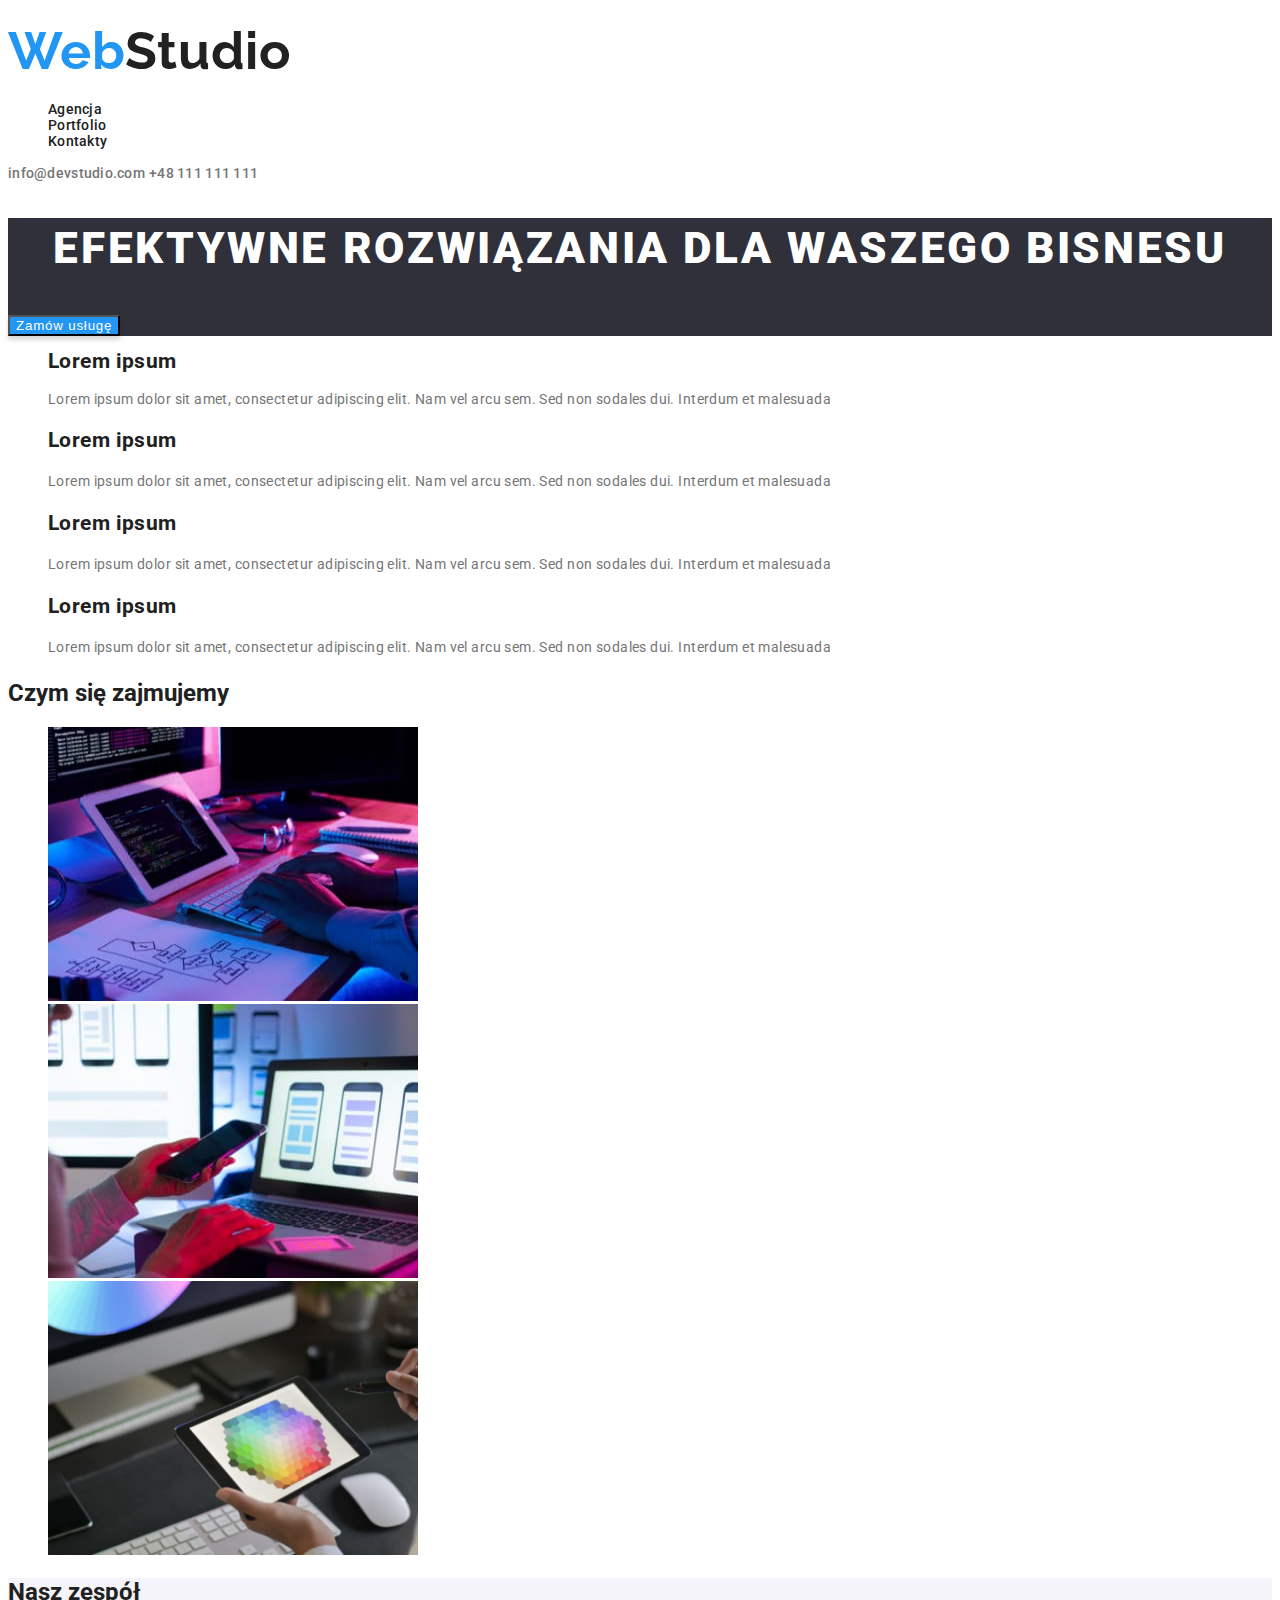
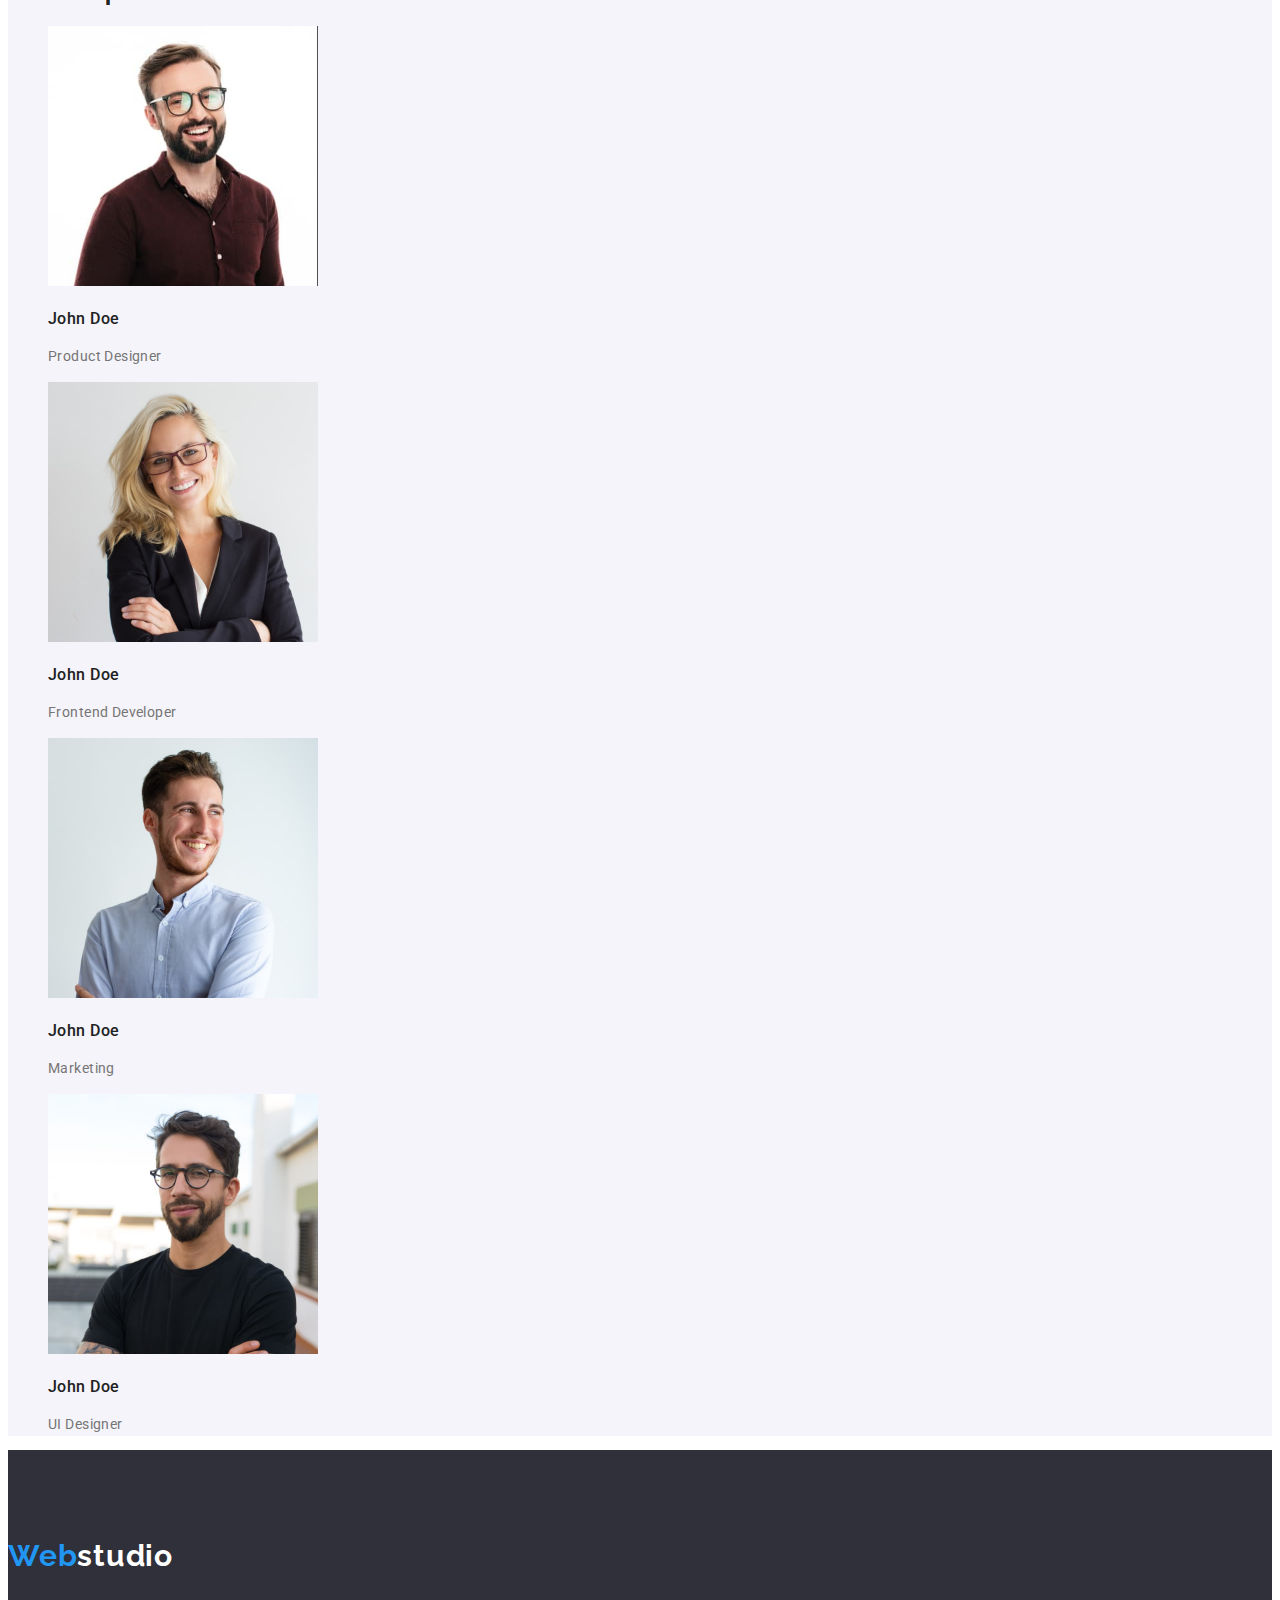
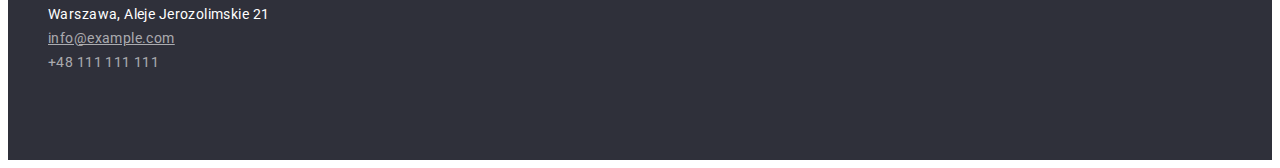
<file: index.html>
<!DOCTYPE html>
<html lang="en">
<head>
    <meta charset="UTF-8">
    <meta http-equiv="X-UA-Compatible" content="IE=edge">
    <meta name="viewport" content="width=device-width, initial-scale=1.0">
    <title>Webstudio</title>
    <link rel="preconnect" href="https://fonts.googleapis.com"/> 
    <link rel="preconnect" href="https://fonts.gstatic.com" crossorigin/> 
    <link href="https://fonts.googleapis.com/css2?family=Raleway:wght@700&family=Roboto:wght@400;500;700;900&display=swap"
    rel="stylesheet"/>
      <link rel="stylesheet" href="css/styles.css"/>
</head>
<body>
    <link rel="preconnect" href="https://fonts.googleapis.com"> 
    <link rel="preconnect" href="https://fonts.gstatic.com" crossorigin> 
    <link href="https://fonts.googleapis.com/css2?family=Raleway:wght@700&family=Roboto:wght@400;500;700;900&display=swap"
    rel="stylesheet">
      <link rel="stylesheet" href="css/styles.css">
      <header class="header">
        <a class="webstudio" href="index.html"><h1><span class="web">Web</span>Studio</h1></a>
        <nav>
        <ul class="menu">
            <li><a class="item" href="index.html">Agencja</a></li>
            <li><a class="item" href="portfolio.html">Portfolio</a></li>
            <li><a class="item" href="">Kontakty</a></li>
        </ul>
        </nav>
        <div class="contacts">
        <a class="contact" href="mailto:info@devstudio.com">info@devstudio.com</a>
        <a class="contact" href="tel:+48111111111">+48 111 111 111</a>
        </div>
</header>
<main>
    <section class="main-section">
<h2>Efektywne rozwiązania dla Waszego bisnesu</h2>
<button type="button" class="button-index">Zamów usługę</button>
    </section>
<section>
<ul class="list">
    <h2>Lorem ipsum</h2>
    <li class="list-item">
    <p>Lorem ipsum dolor sit amet, consectetur adipiscing elit. Nam vel arcu sem. Sed non sodales dui.
    Interdum et malesuada</p>
    </li>
    <li class="list-item">
    <h2>Lorem ipsum</h2>
    <p>Lorem ipsum dolor sit amet, consectetur adipiscing elit. Nam vel arcu sem. Sed non sodales dui.
    Interdum et malesuada</p>
    </li>
    <li class="list-item">
    <h2>Lorem ipsum</h2>
    <p>Lorem ipsum dolor sit amet, consectetur adipiscing elit. Nam vel arcu sem. Sed non sodales dui.
    Interdum et malesuada </p>
    </li>
    <li class="list-item">
    <h2>Lorem ipsum</h2>
    <p>Lorem ipsum dolor sit amet, consectetur adipiscing elit. Nam vel arcu sem. Sed non sodales dui.
    Interdum et malesuada </p>
    </li>
</ul>
</section>

<section>
    <h2>Czym się zajmujemy</h2>
    <ul class="list">
    <li><img src="images/image1.jpg" alt="tablet and keyboard" width="370" height="274"/></li>
    <li><img src="images/image2.jpg" alt="laptop and smartphone" width="370" height="274"/></li>
    <li><img src="images/image3.jpg" alt="tablet" width="370" height="274"/></li>
    </ul>
</section>
    <section class="team">
        <h2>Nasz zespół</h2>
        <ul class="list">
          <li class="list-item">
              <img src="images/human-productdesigner.jpg" alt="John Doe Product Designer" width="270" height="260"/>
              <h3>John Doe</h3>
              <p>Product Designer</p>
          </li>
          <li class="list-item">
              <img src="images/human-frontend-developer.jpg" alt="John Doe Frontend Developer" width="270" height="260"/>
              <h3>John Doe</h3>
              <p>Frontend Developer</p>
         </li>
          <li class="list-item">
              <img src="images/human-marketing.jpg" alt="John Doe Marketing" width="270" height="260"/>
              <h3>John Doe</h3>
              <p>Marketing</p>
         </li>
          <li class="list-item">
             <img src="images/human-uidesigner.jpg" alt="John Doe UI Designer" width="270" height="260"/>
              <h3>John Doe</h3>
              <p>UI Designer</p>
         </li>
        </ul>
      </section>
</main>
<footer class="footer">
    <a class="footer-logo" href="index.html"><h3><span>Web</span>studio</h3></a>
    <address>
      <ul>
        <li class="footer-text">Warszawa, Aleje Jerozolimskie 21
      </li>
      <li class="footer-text-link">
      <a class="footer-link" href="mailto:info@example.com">info@example.com</a>
      </li>
      <li class="footer-text">
      <a class="footer-link" href="tel:+48111111111"> +48 111 111 111</a>
      </li>
      </ul>
  </address>
  </div>
  </footer>
</body>
</html>
</file>
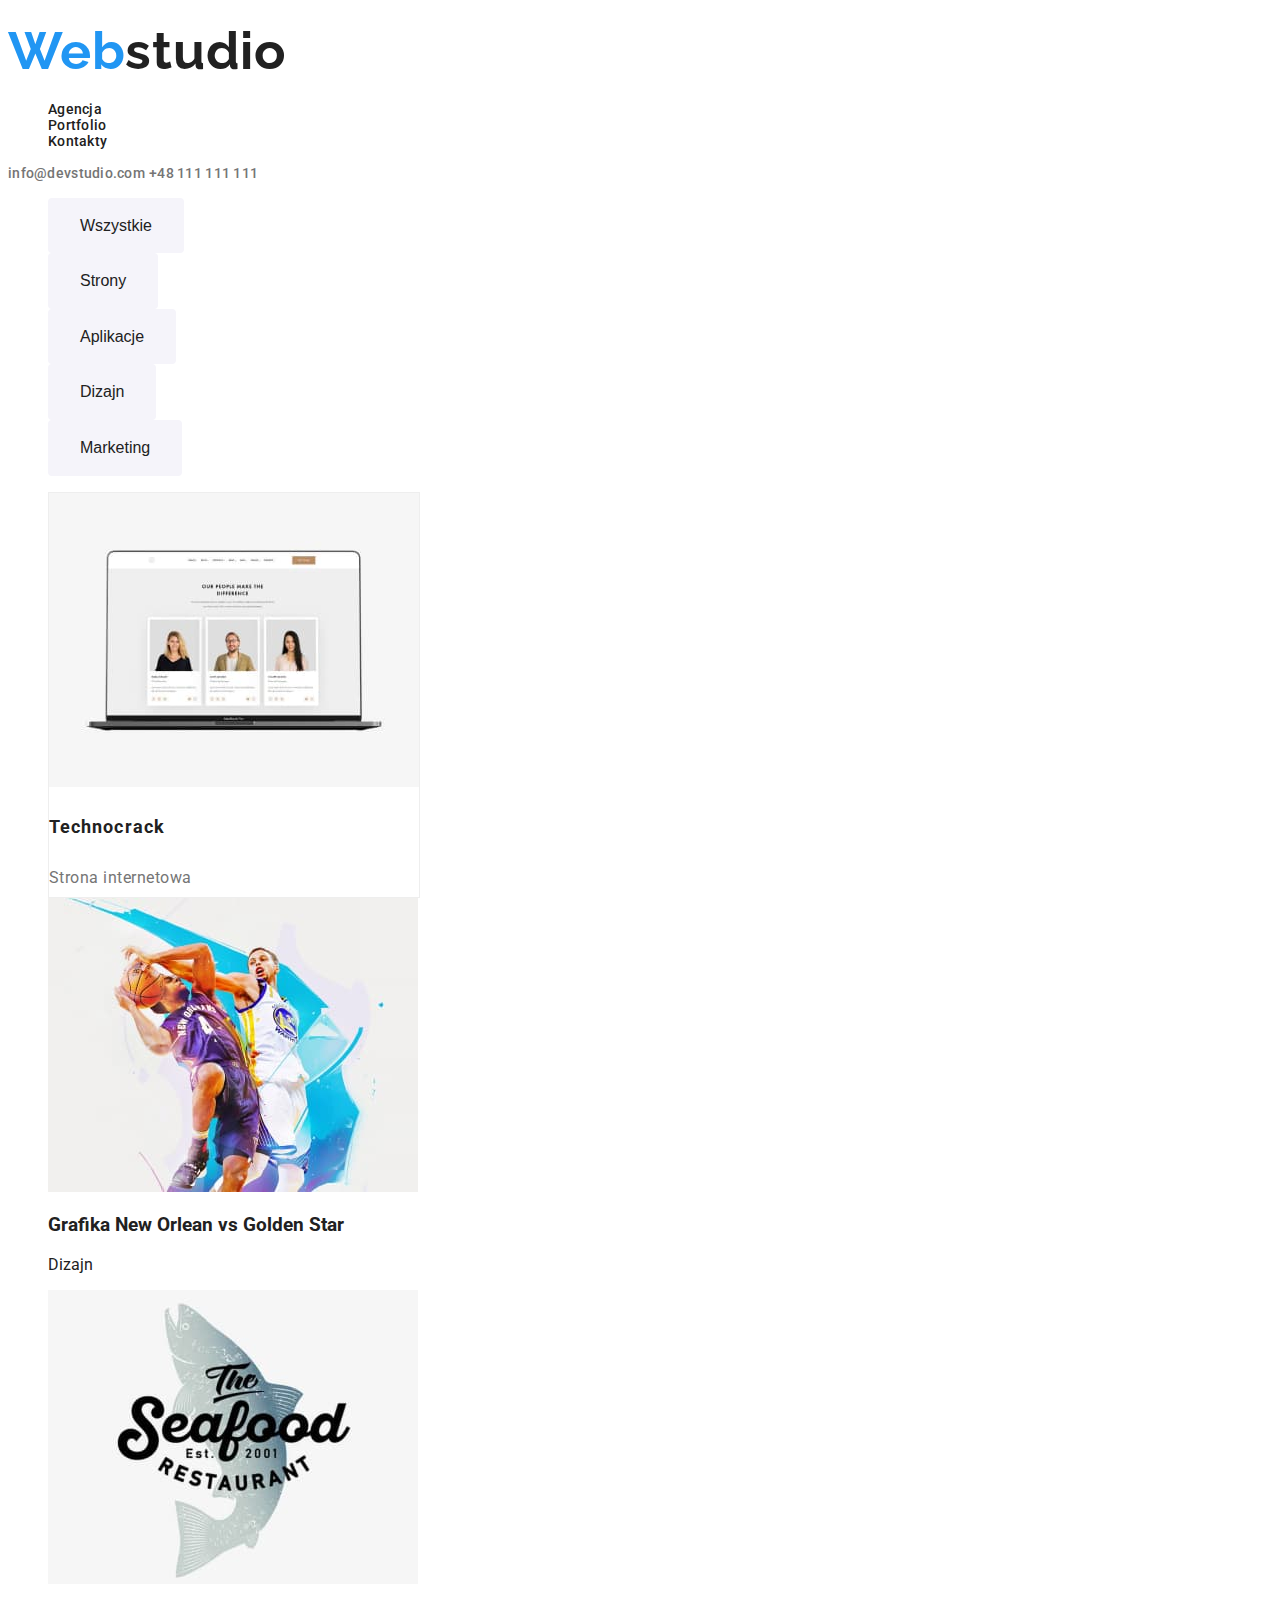
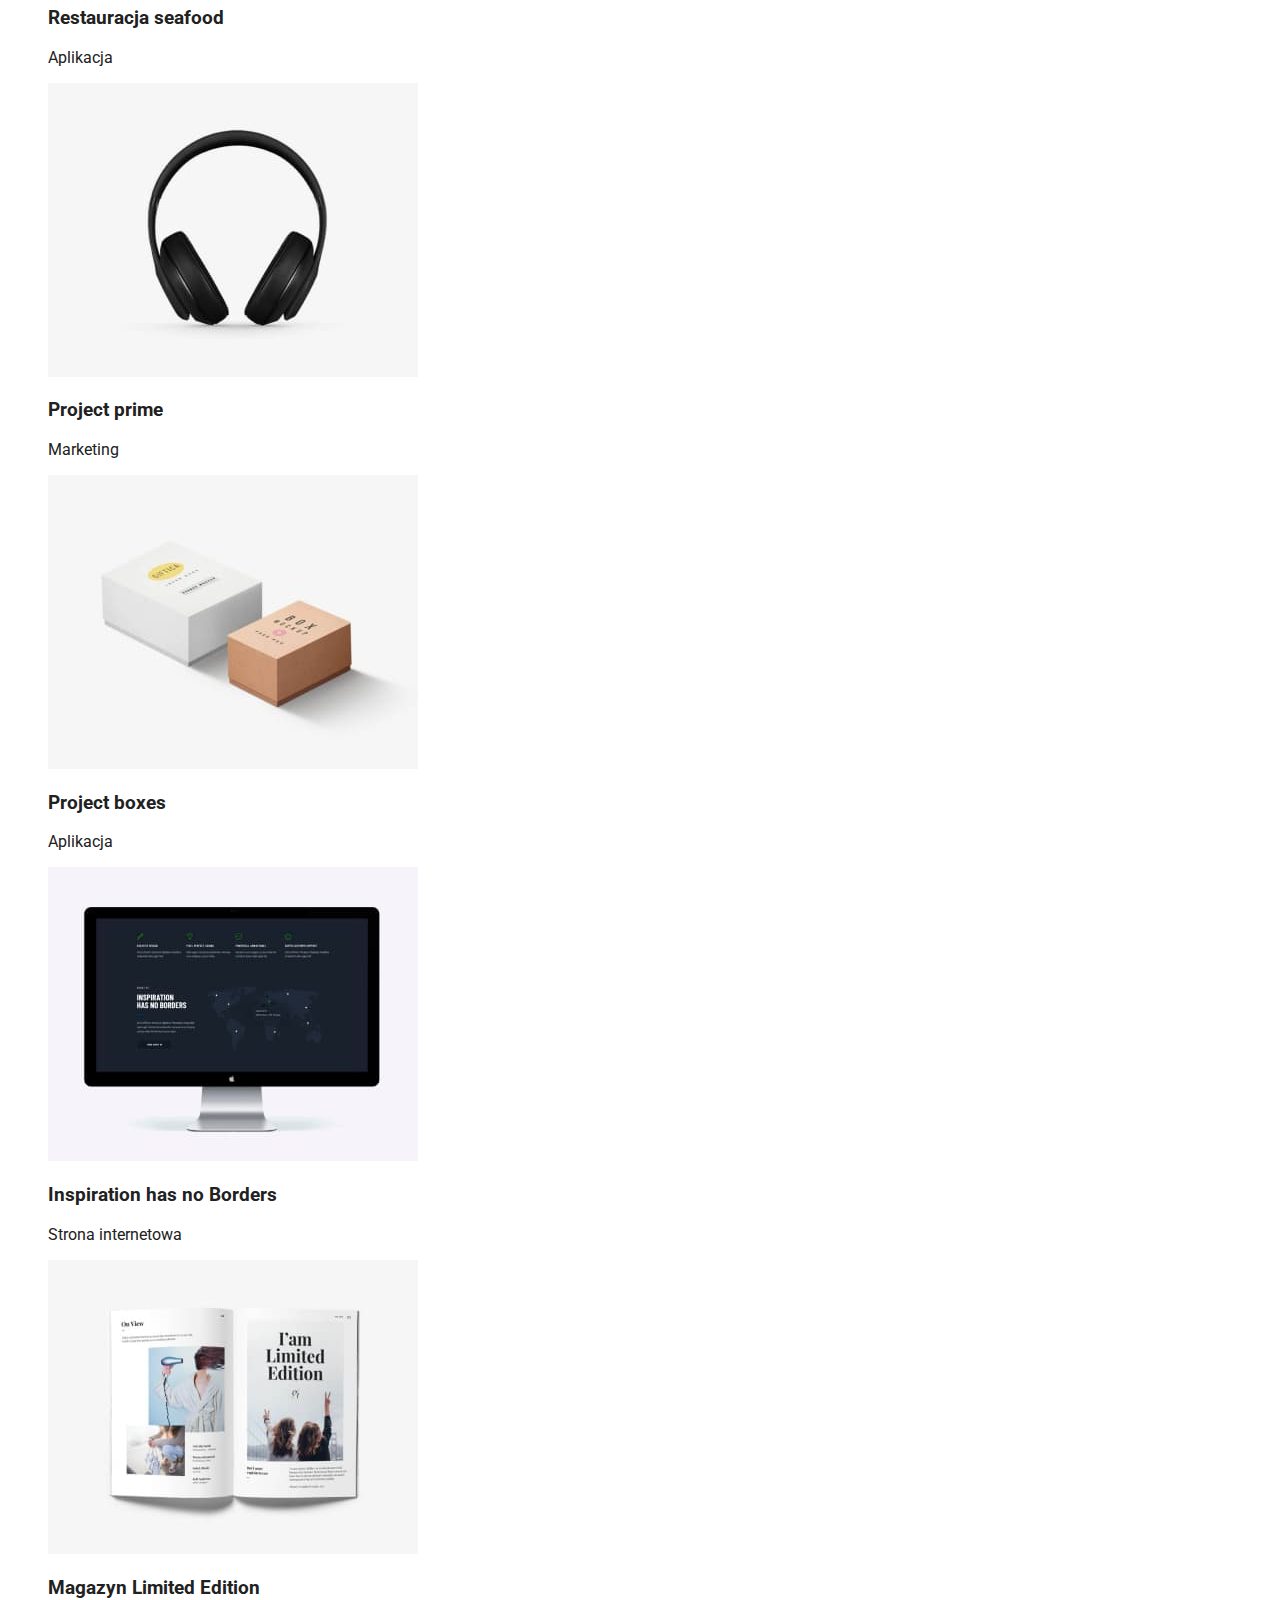
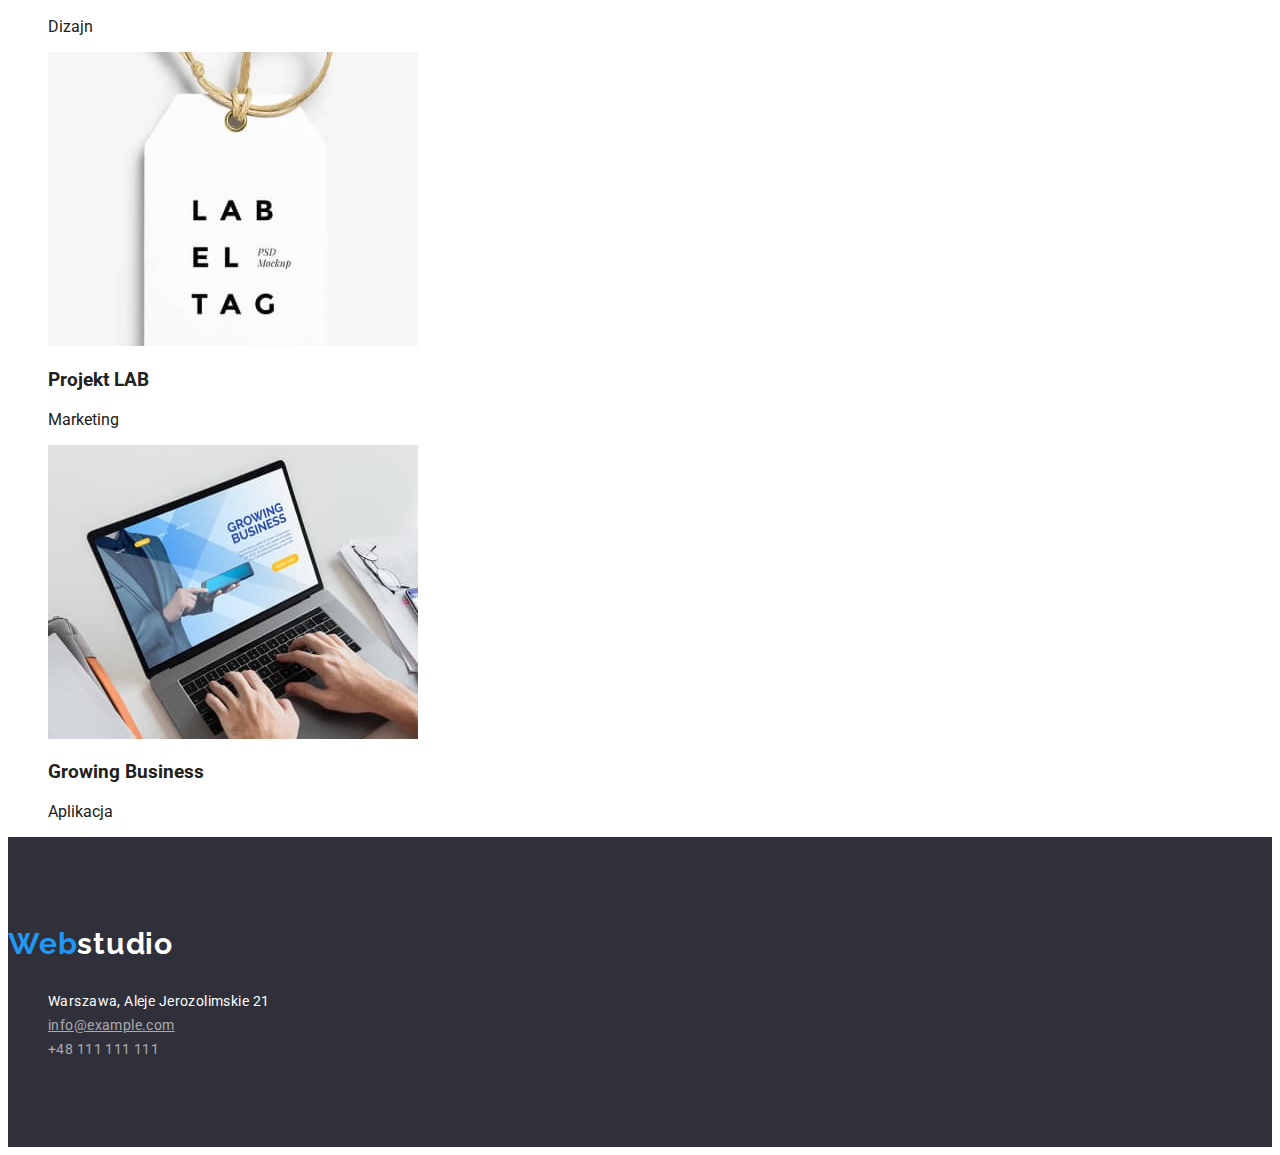
<file: portfolio.html>
<!DOCTYPE html>
<html lang="en">
<head>
    <meta charset="UTF-8">
    <meta http-equiv="X-UA-Compatible" content="IE=edge">
    <meta name="viewport" content="width=device-width, initial-scale=1.0">
    <title>Webstudio</title>
    <link rel="preconnect" href="https://fonts.googleapis.com"/> 
    <link rel="preconnect" href="https://fonts.gstatic.com" crossorigin/> 
    <link href="https://fonts.googleapis.com/css2?family=Raleway:wght@700&family=Roboto:wght@400;500;700;900&display=swap"
    rel="stylesheet"/>
      <link rel="stylesheet" href="css/styles.css"/>
</head>
<body>
<header class="header">
<a class="webstudio" href="index.html"><h1><span class="web">Web</span>studio</h1></a>
<nav>
<ul class="menu">
    <li><a class="item" href="index.html">Agencja</a></li>
    <li><a class="item" href="portfolio.html">Portfolio</a></li>
    <li><a class="item" href="">Kontakty</a></li>
</ul>
</nav>
<div class="contacts">
<a class="contact" href="mailto:info@devstudio.com">info@devstudio.com</a>
<a class="contact" href="tel:+48111111111">+48 111 111 111</a>
</div>
</header>
<main>
    <section>
      <ul class="buttons">
        <li><button class="button" type="button">Wszystkie</button></li>
        <li><button class="button" type="button">Strony</button></li>
        <li><button class="button" type="button">Aplikacje</button></li>
        <li><button class="button" type="button">Dizajn</button></li>
        <li><button class="button" type="button">Marketing</button></li>
      </ul>    
</section>
<section>
    <ul class="portfolio-list">
      <li class="portfolio-list-item">
        <!-- Dowolna treść graficzna: zdjęcie, wykres, diagram itp. -->
        <img src="images/technocrack.jpg" alt="Laptop"
        width="370" height="294"/>
        
          <h3 class="h3">Technocrack</h3>
            <p class="text">Strona internetowa</p>
        </li>
      <li class="figure">
        <!-- Dowolna treść graficzna: zdjęcie, wykres, diagram itp. -->
        <img src="images/neworlean.jpg" alt="Baskettball players"
        width="370" height="294" />
        
          <h3 class="h3">Grafika New Orlean vs Golden Star</h3>
          <p class="text">Dizajn</p>
        </li>
      <li class="figure">
        <!-- Dowolna treść graficzna: zdjęcie, wykres, diagram itp. -->
        <img src="images/restaurantseafood.jpg" alt="The seafood restaurant" 
        width="370" height="294"/>
        
          <h3 class="h3">Restauracja seafood</h3>
          <p class="text">Aplikacja</p>
      </li>
      <li class="figure">
        <!-- Dowolna treść graficzna: zdjęcie, wykres, diagram itp. -->
        <img src="images/projectprime.jpg" alt="Headphones"
        width="370" height="294"/>
        
          <h3 class="h3">Project prime</h3>
          <p class="text">Marketing</p>
      </li>
      <li class="figure">
        <!-- Dowolna treść graficzna: zdjęcie, wykres, diagram itp. -->
        <img src="images/projektboxes.jpg" alt="Two boxes"
        width="370" height="294"/>
        
          <h3 class="h3">Project boxes</h3>
          <p class="text">Aplikacja</p>
      </li>
      <li class="figure">
        <!-- Dowolna treść graficzna: zdjęcie, wykres, diagram itp. -->
        <img src="images/inspirationhasnoboarders.jpg" alt="Monitor"
        width="370" height="294"/>
          <h3 class="h3">Inspiration has no Borders</h3>
          <p class="text">Strona internetowa</p>
      </li>
      <li class="figure">
        <!-- Dowolna treść graficzna: zdjęcie, wykres, diagram itp. -->
        <img src="images/magazynlimitededition.jpg" alt="folder limited edition"
        width="370" height="294"/>
          <h3 class="h3">Magazyn Limited Edition</h3>
          <p class="text">Dizajn</p>
    </li>
      <li class="figure">
        <!-- Dowolna treść graficzna: zdjęcie, wykres, diagram itp. -->
        <img src="images/projektlab.jpg" alt="label"
        width="370" height="294"/>
          <h3 class="h3">Projekt LAB</h3>
          <p class="text">Marketing</p>
      </li>
      <li class="figure">
        <!-- Dowolna treść graficzna: zdjęcie, wykres, diagram itp. -->
        <img src="images/growingbusiness.jpg" alt="work on laptop"
        width="370" height="294"/>
          <h3 class="h3">Growing Business</h3>
          <p class="text">Aplikacja</p>
      </li>
      </ul>  
</section>
</main>
<footer class="footer">
  <a class="footer-logo" href="index.html"><h3><span>Web</span>studio</h3></a>
  <address>
    <ul>
      <li class="footer-text">Warszawa, Aleje Jerozolimskie 21
    </li>
    <li class="footer-text-link">
    <a class="footer-link" href="mailto:info@example.com">info@example.com</a>
    </li>
    <li class="footer-text">
    <a class="footer-link" href="tel:+48111111111"> +48 111 111 111</a>
    </li>
    </ul>
</address>
</div>
</footer>
</body>
</html>
</file>
<file: css/styles.css>
:root {
    --black: #000000;
  }
.header {
    background: #FFFFFF;}
.webstudio{
    text-decoration: none;
    color: #212121;
    font-family: 'Raleway';
font-style: normal;
font-weight: 700;
font-size: 26px;
line-height: 31px;
/* identical to box height */
letter-spacing: 0.03em;
}
.web {
    color: #2196F3;}
/* nav*/
.menu {
font-family: 'Roboto';
font-style: normal;
font-weight: 500;
font-size: 14px;
line-height: 16px;
letter-spacing: 0.02em;
list-style: none;
    } 
.menu .item {
text-decoration: none;
color:#212121;
}
.menu .item:hover, .contact:hover {
    color: #2196F3;}
.menu .item:focus {color: #2196F3;}
.contact {
    font-family: 'Roboto';
font-style: normal;
font-weight: 500;
font-size: 14px;
line-height: 16px;
letter-spacing: 0.02em;
color: #757575;
text-decoration: none;
}
body { font-family: "Roboto", "Raleway", sans-serif;
    color: #212121;}
.main-section {
    background: #2F303A;
}
.main-section > h2 {
    font-family: 'Roboto';
    font-style: normal;
    font-weight: 900;
    font-size: 44px;
    line-height: 60px;
    /* or 136% */
    text-align: center;
    letter-spacing: 0.06em;
    text-transform: uppercase;
    
    color: #FFFFFF;
}
.button-index {
    background: #2196F3;
box-shadow: 0px 4px 4px rgba(0, 0, 0, 0.15);
border-radius: 4px;
cursor: pointer;
}
.buttons {
    list-style: none;
}
.button {
    
    background-color: #F5F4FA;
    color: #212121;
    font-size: 16px;
    font-weight: 500;
    border: none;
    padding: 15px 32px;
    text-align: center;
    cursor: pointer;
    background: #F5F4FA;
    border-radius: 4px;
    line-height: 1.6;  }
  .button:hover {
    background-color: #2196F3;
    color: #FFFFFF;
    background: #2196F3;
    box-shadow: 0px 3px 1px rgba(0, 0, 0, 0.1), 0px 1px 2px rgba(0, 0, 0, 0.08),
      0px 2px 2px rgba(0, 0, 0, 0.12);
    border-radius: 4px;}
    .onebutton > .button {
        font-weight: 700;
        line-height: 1.87;}
        .button-index {
            display: flex;
            align-items: center;
            text-align: center;
            letter-spacing: 0.06em;
            color: #FFFFFF;;
            background: #2196F3;
box-shadow: 0px 4px 4px rgba(0, 0, 0, 0.15);
border-radius: 0px;
        }
        .list {
            font-family: 'Roboto';
            font-style: normal;
            font-weight: 700;
            font-size: 14px;
            line-height: 16px;
            letter-spacing: 0.03em;
            list-style: none;
        }
        .list  h2 {
            text-decoration: none;
            color: #212121;
        }
        .list  h3 {
            text-decoration: none;
            font-family: 'Roboto';
            font-style: normal;
            font-weight: 500;
            font-size: 16px;
            line-height: 19px;
            /* identical to box height */
            text-align: left;
            letter-spacing: 0.03em;
            color: #212121;
        }
        .list p {
            text-decoration: none;
            color: #757575;
        }
        .list-item {
            text-decoration: none;
            font-family: 'Roboto';
            font-style: normal;
            font-weight: 400;
            font-size: 14px;
            line-height: 24px;
            /* or 171% */
            letter-spacing: 0.03em;
            color: #757575;
        }
        .team {
            background: #F5F4FA;
        }
.portfolio-list {
list-style-type: none;}
.portfolio-list-item { list-style: none;
width: 370px;
height: 404px;
left: 215px;
top: 262px;
background: #FFFFFF;
border: 1px solid #EEEEEE;}
.portfolio-list-item > h3 {
    font-family: 'Roboto';
font-style: normal;
font-weight: 700;
font-size: 18px;
line-height: 36px;
/* identical to box height, or 200% */
letter-spacing: 0.06em;
color: #212121;}
.portfolio-list-item > p{
    font-family: 'Roboto';
    font-style: normal;
    font-weight: 400;
    font-size: 16px;
    line-height: 30px;
    /* identical to box height, or 188% */
    letter-spacing: 0.03em;
    color: #757575;}
.footer {
    font-style: normal;
    background: #2F303A;
    color: #fff;
    padding: 60px 0;
    text-decoration: none;
    font-family: 'Raleway';
font-style: normal;
font-weight: 700;
font-size: 26px;
line-height: 31px;
/* identical to box height */
letter-spacing: 0.03em;
    }
.footer-logo {
    color: #fff;
    text-decoration: none;}
.footer-logo span {
color: #2196F3;}

.footer-text{
    font-family: 'Roboto';
    font-style: normal;
    font-weight: 400;
    font-size: 14px;
    line-height: 24px;
    /* or 171% */
    letter-spacing: 0.03em;
    color: #FFFFFF;
    list-style-type: none;
}
.footer-link {
    font-family: 'Roboto';
    font-style: normal;
    font-weight: 400;
    font-size: 14px;
    line-height: 24px;
    /* or 171% */
    letter-spacing: 0.03em;
    color: rgba(255, 255, 255, 0.6);
    text-decoration: none; }
.footer-text-link {
    font-family: 'Roboto';
    font-style: normal;
    font-weight: 400;
    font-size: 14px;
    line-height: 24px;
    /* or 171% */
    letter-spacing: 0.03em;
    color: rgba(255, 255, 255, 0.6); 
    text-decoration-line: underline;
    list-style-type: none; }
.footer-link: hover,
.footer-link: focus {
color: rgba(255, 255, 255, 1);
}
</file>
